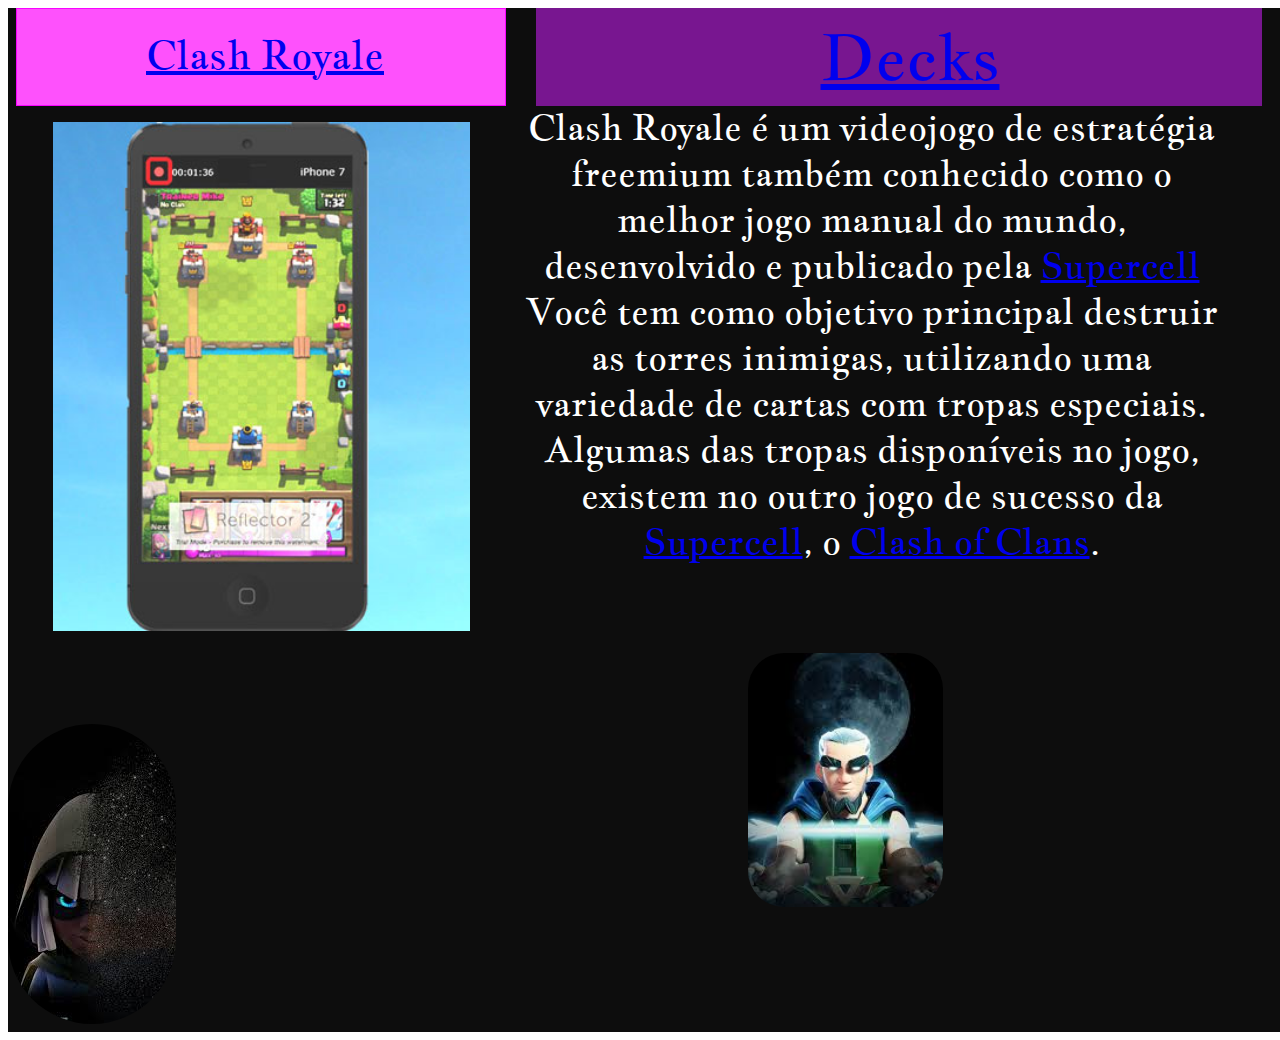
<file: index.html>
<!DOCTYPE html>
<html>
  <head>
    <link
      href="https://fonts.googleapis.com/css?family=Jacques+Francois&display=swap"
      rel="stylesheet"
    />
    <link href="./css/main.css" rel="stylesheet" />
    <title>Document</title>
  </head>
  <body>
    <div class="v18_15">
      <div class="v18_16"></div>
      <div class="v18_17"></div>
      <span class="v18_18"><a href="https://play.google.com/store/apps/details?id=com.supercell.clashroyale&hl=pt_BR&gl=US">Clash Royale</a> </span>
      <div class="v18_19"></div>
      <div class="v18_20"> </div>
      <span class="v18_21"> <a href="page.html"> Decks</a>  </span> 
      <div class="v18_22"></div>
      <span class="v18_23"
       > <p>Clash Royale é um videojogo de estratégia freemium também conhecido
        como o melhor jogo manual do mundo, desenvolvido e publicado pela
        <a href="https://supercell.com/en/"> Supercell</a> Você tem como objetivo principal destruir as torres inimigas,
        utilizando uma variedade de cartas com tropas especiais. Algumas das
        tropas disponíveis no jogo, existem no outro jogo de sucesso da
        <a href="https://supercell.com/en/"> Supercell</a>, 
        o <a href="https://play.google.com/store/apps/details?id=com.supercell.clashofclans&hl=pt_BR&gl=US">Clash of Clans</a>. </p></span
      >
      <div class="v18_24"></div>
      <div class="v18_25"></div>
    </div>
  </body>
</html>
</file>
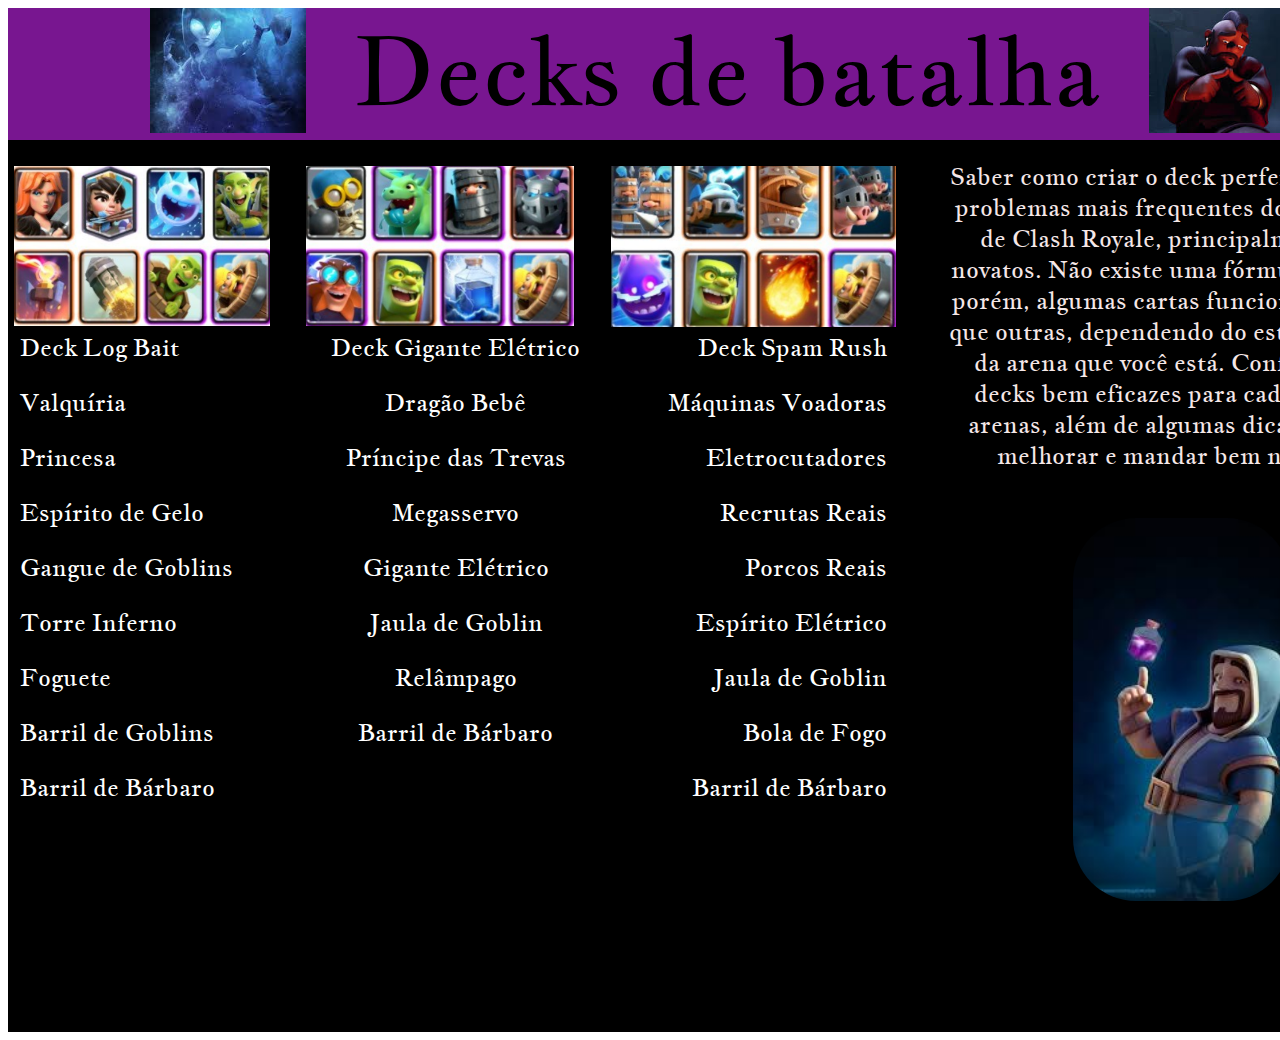
<file: page.html>
<!DOCTYPE html>
<html>
  <head>
    <link
      href="https://fonts.googleapis.com/css?family=Jacques+Francois&display=swap"
      rel="stylesheet"
    />
    <link href="./css/mainn.css" rel="stylesheet" />
    <title>Document</title>
  </head>
  <body>
    <div class="v18_2">
      <span class="v18_3"
        >Saber como criar o deck perfeito é um dos problemas mais frequentes dos
        jogadores de Clash Royale, principalmente dos novatos. Não existe uma
        fórmula perfeita, porém, algumas cartas funcionam melhor que outras,
        dependendo do estilo de jogo e da arena que você está. Confira vários
        decks bem eficazes para cada uma das arenas, além de algumas dicas de
        como melhorar e mandar bem no game!</span
      >
      <div class="v18_4"></div>
      <span class="v18_5">Decks de batalha</span>
      <div class="v18_6"></div>
      <div class="v18_7"></div>
      <div class="v18_8"></div>
      <span class="v18_9"
      >Deck Log Bait</p> <p>Valquíria</p> <p>Princesa</p> <p>Espírito de Gelo</p> <p>Gangue de Goblins</p>
        <p>Torre Inferno</p> <p>Foguete</p> <p>Barril de Goblins</p> <p>Barril de Bárbaro</p></span
      >
      <div class="v18_10"></div>
      <span class="v18_11"
        <p> Deck Gigante Elétrico </p> <p>Dragão Bebê</p>  <p>Príncipe das Trevas</p>
       <p>Megasservo</p> <p>Gigante Elétrico</p>  <p>Jaula de Goblin</p> <p>Relâmpago</p> <p>Barril de
        Bárbaro</p></span
      >
      <div class="v18_12"></div>
      <span class="v18_13"
      >Deck Spam Rush <p>Máquinas Voadoras</p> <p>Eletrocutadores</p> <p>Recrutas Reais</p> <p>Porcos
        Reais</p> <p>Espírito Elétrico</p> <p>Jaula de Goblin</p> <p>Bola de Fogo</p> <p>Barril de
          Bárbaro</p></span
      >
      <div class="v18_14"></div>
    </div>
  </body>
</html>
</file>
<file: css/main.css>
* {
  box-sizing: border-box;
}
body {
  font-size: 14px;
}
.v18_15 {
  width: 1440px;
  height: 1024px;
  background: rgba(13,13,13,1);
  opacity: 1;
  position: relative;
  top: 0px;
  left: 0px;
  overflow: hidden;
}
.v18_16 {
  width: 168px;
  height: 300px;
  background: url("../images/v18_16.png");
  background-repeat: no-repeat;
  background-position: center center;
  background-size: cover;
  opacity: 1;
  position: absolute;
  top: 716px;
  left: 1272px;
  border-top-left-radius: 84px;
  border-top-right-radius: 84px;
  border-bottom-left-radius: 84px;
  border-bottom-right-radius: 84px;
  overflow: hidden;
}
.v18_17 {
  width: 490px;
  height: 98px;
  background: rgba(254,81,252,1);
  opacity: 1;
  position: absolute;
  top: 0px;
  left: 8px;
  border: 1px solid rgba(249,2,255,1);
  overflow: hidden;
}
.v18_18 {
  width: 450px;
  color: rgba(0,0,0,1);
  position: absolute;
  top: 21px;
  left: 32px;
  font-family: Jacques Francois;
  font-weight: Regular;
  font-size: 40px;
  opacity: 1;
  text-align: center;
}
.v18_19 {
  width: 105px;
  height: 179px;
  background: url("../images/v18_19.png");
  background-repeat: no-repeat;
  background-position: center center;
  background-size: cover;
  opacity: 1;
  position: absolute;
  top: 8px;
  left: 1335px;
  overflow: hidden;
}
.v18_20 {
  width: 726px;
  height: 98px;
  background: rgba(120,22,144,1);
  opacity: 1;
  position: absolute;
  top: 0px;
  left: 528px;
  overflow: hidden;
}
.v18_21 {
  width: 264px;
  color: rgba(0,0,0,1);
  position: absolute;
  top: 8px;
  left: 770px;
  font-family: Jacques Francois;
  font-weight: Regular;
  font-size: 64px;
  opacity: 1;
  text-align: center;
}
.v18_22 {
  width: 417px;
  height: 509px;
  background: url("../images/v18_22.png");
  background-repeat: no-repeat;
  background-position: center center;
  background-size: cover;
  opacity: 1;
  position: absolute;
  top: 114px;
  left: 45px;
  overflow: hidden;
}
.v18_23 {
  width: 719px;
  color: url("../images/v18_23.png");
  position: absolute;
  top: 60px;
  left: 35%;
  font-family: Jacques Francois;
  font-weight: Regular;
  font-size: 36px;
  opacity: 1;
  text-align: center;
  color: white;
}
.v18_24 {
  width: 168px;
  height: 300px;
  background: url("../images/v18_24.png");
  background-repeat: no-repeat;
  background-position: center center;
  background-size: cover;
  opacity: 1;
  position: absolute;
  top: 716px;
  left: 0px;
  border-top-left-radius: 84px;
  border-top-right-radius: 84px;
  border-bottom-left-radius: 84px;
  border-bottom-right-radius: 84px;
  overflow: hidden;
}
.v18_25 {
  width: 195px;
  height: 254px;
  background: url("../images/v18_25.png");
  background-repeat: no-repeat;
  background-position: center center;
  background-size: cover;
  opacity: 1;
  position: absolute;
  top: 645px;
  left: 740px;
  border-top-left-radius: 36px;
  border-top-right-radius: 36px;
  border-bottom-left-radius: 36px;
  border-bottom-right-radius: 36px;
  overflow: hidden;
}
</file>
<file: css/mainn.css>
* {
  box-sizing: border-box;
}
body {
  font-size: 14px;
}
.v18_2 {
  width: 1440px;
  height: 1024px;
  background: rgba(0,0,0,1);
  opacity: 1;
  position: relative;
  top: 0px;
  left: 0px;
  overflow: hidden;
}
.v18_3 {
  width: 467px;
  color: rgba(245,231,231,1);
  position: absolute;
  top: 153px;
  left: 940px;
  font-family: Jacques Francois;
  font-weight: Regular;
  font-size: 24px;
  opacity: 1;
  text-align: center;
}
.v18_4 {
  width: 100%;
  height: 132px;
  background: rgba(120,22,144,1);
  opacity: 1;
  position: relative;
  top: 0px;
  left: 0px;
  overflow: hidden;
}
.v18_5 {
  width: 749px;
  color: rgba(0,0,0,1);
  position: absolute;
  top: 0px;
  left: 345px;
  font-family: Jacques Francois;
  font-weight: Regular;
  font-size: 96px;
  opacity: 1;
  text-align: center;
}
.v18_6 {
  width: 156px;
  height: 125px;
  background: url("../images/v18_6.png");
  background-repeat: no-repeat;
  background-position: center center;
  background-size: cover;
  opacity: 1;
  position: absolute;
  top: 0px;
  left: 142px;
  overflow: hidden;
}
.v18_7 {
  width: 156px;
  height: 125px;
  background: url("../images/v18_7.png");
  background-repeat: no-repeat;
  background-position: center center;
  background-size: cover;
  opacity: 1;
  position: absolute;
  top: 0px;
  left: 1141px;
  overflow: hidden;
}
.v18_8 {
  width: 256px;
  height: 160px;
  background: url("../images/v18_8.png");
  background-repeat: no-repeat;
  background-position: center center;
  background-size: cover;
  opacity: 1;
  position: absolute;
  top: 158px;
  left: 6px;
  overflow: hidden;
}
.v18_9 {
  width: 242px;
  color: url("../images/v18_9.png");
  position: absolute;
  top: 324px;
  left: 12px;
  font-family: Jacques Francois;
  font-weight: Regular;
  font-size: 24px;
  opacity: 1;
  text-align: left;
  color: white;
}
.v18_10 {
  width: 268px;
  height: 160px;
  background: url("../images/v18_10.png");
  background-repeat: no-repeat;
  background-position: center center;
  background-size: cover;
  opacity: 1;
  position: absolute;
  top: 158px;
  left: 298px;
  overflow: hidden;
}
.v18_11 {
  width: 249px;
  color: url("../images/v18_11.png");
  position: absolute;
  top: 324px;
  left: 323px;
  font-family: Jacques Francois;
  font-weight: Regular;
  font-size: 24px;
  opacity: 1;
  text-align: center;
  color: white;
}
.v18_12 {
  width: 285px;
  height: 161px;
  background: url("../images/v18_12.png");
  background-repeat: no-repeat;
  background-position: center center;
  background-size: cover;
  opacity: 1;
  position: absolute;
  top: 158px;
  left: 603px;
  overflow: hidden;
}
.v18_13 {
  width: 249px;
  color: url("../images/v18_13.png");
  position: absolute;
  top: 324px;
  left: 630px;
  font-family: Jacques Francois;
  font-weight: Regular;
  font-size: 24px;
  opacity: 1;
  text-align: right;
  color: white;
}
.v18_14 {
  width: 217px;
  height: 383px;
  background: url("../images/v18_14.png");
  background-repeat: no-repeat;
  background-position: center center;
  background-size: cover;
  opacity: 1;
  position: absolute;
  top: 510px;
  left: 1065px;
  border-top-left-radius: 63px;
  border-top-right-radius: 63px;
  border-bottom-left-radius: 63px;
  border-bottom-right-radius: 63px;
  overflow: hidden;
}
</file>
